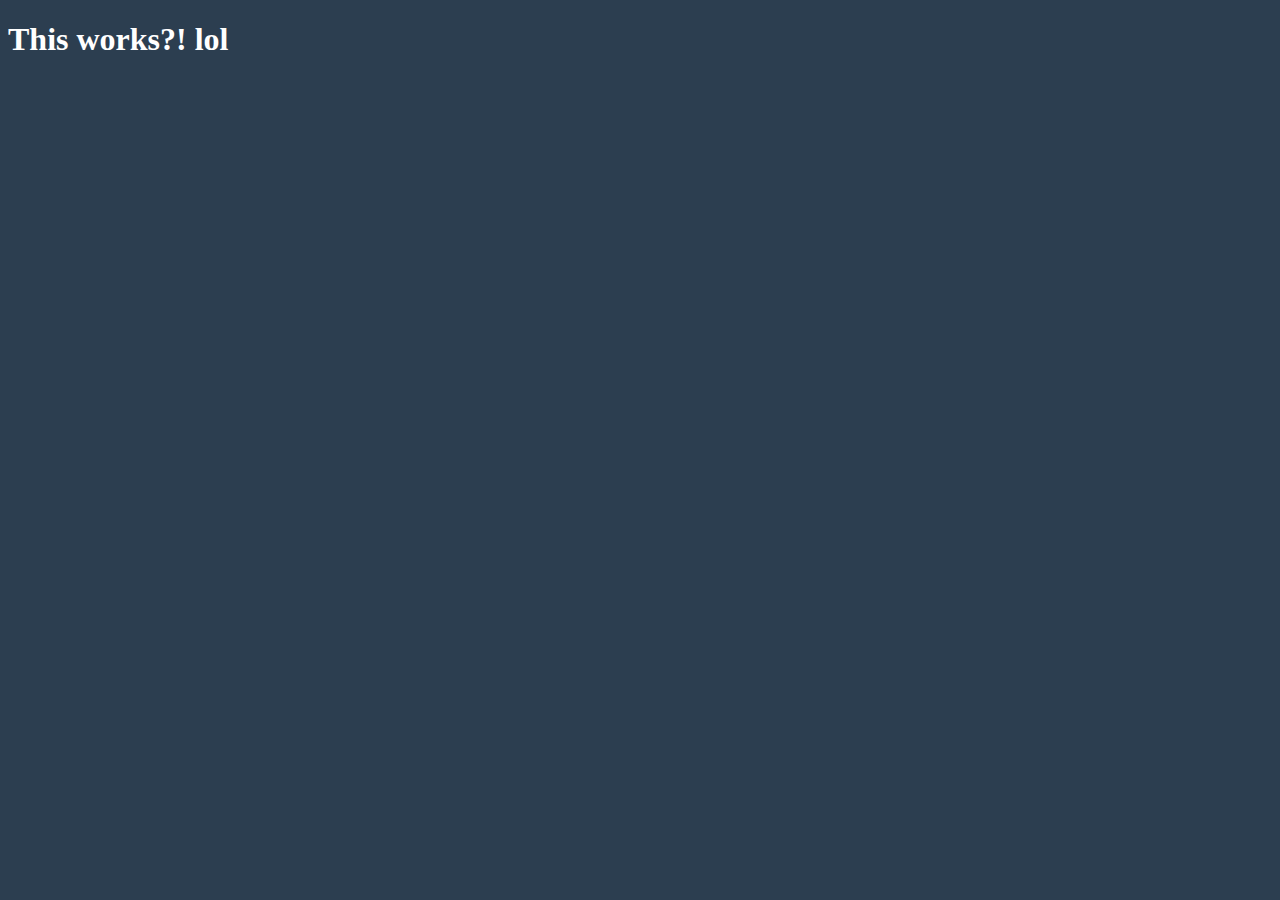
<file: 실습/study.html>
<!-- 210224 js 시작 - Hello World! -->

<!DOCTYPE html>
<html>
    <head>
        <title>Something</title>
        <link rel="stylesheet" href="index.css">
    </head>

    <body>
        <h1 id = "title" class = "btn">This works?! lol</h1>
        <script src = "index.js"></script>
        <script src = "clock.js"></script>
    </body>

    <div>

    </div>

</html>
</file>
<file: 실습/index.css>
body {
    background-color : #2c3e50;
    color : #ffffff;
    /*transition: color 0.5s ease-in-out;*/
}

/* #title {

} */

/* 클래스 */
.clicked {
    color : #7f8c8d;
}

/* .btn {
    cursor: pointer;
} */

.form, .greetings {
    display: none;
}

.showing {
    display: block;
}


@keyframes fadeIn{
    from {
        opacity: 0;
    }

    to {
        opacity: 1;
    }
}

.bgImage {
    position: absolute;
    top : 0;
    left : 0;
    width: 100%;
    height: 100%;
    z-index: -1;

    animation: fadeIn .5s linear;
}
</file>
